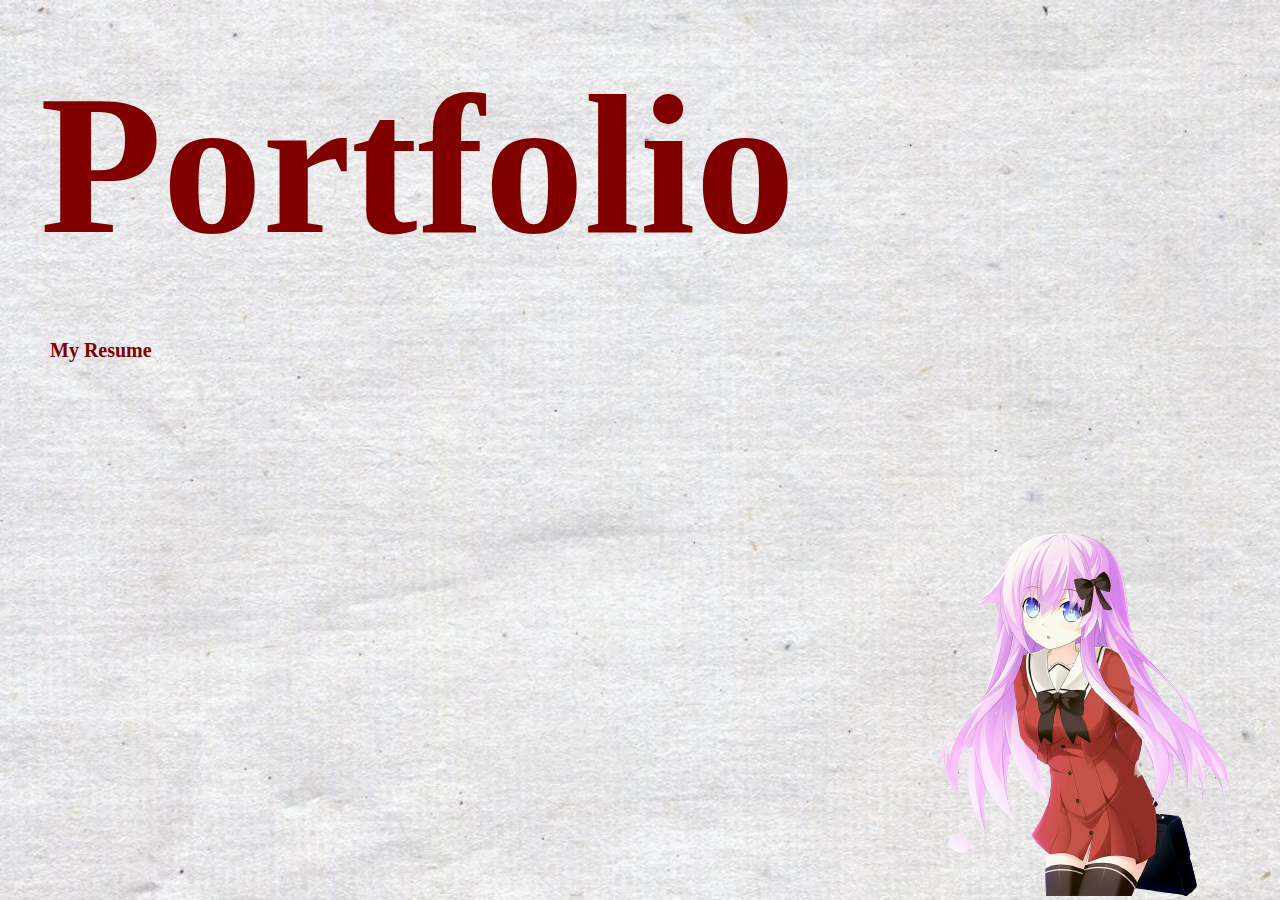
<file: index.html>
<!DOCTYPE html>
<html>
<head>
	<title>Portfolio</title>
	<link rel="stylesheet" type="text/css" href="hpdes.css">
</head>
<body>
	
	<header>
		<div class="title">
			<h1>Portfolio</h1></div>
				<div class="nav">
					<ul>
						<li><a href="myresume2.html">My Resume</a></li>
					</ul>
				</div>
	
		<div class="background">
			<img src="img/1.png">
		</div>

		

				

</header>
</body>
</html>
</file>
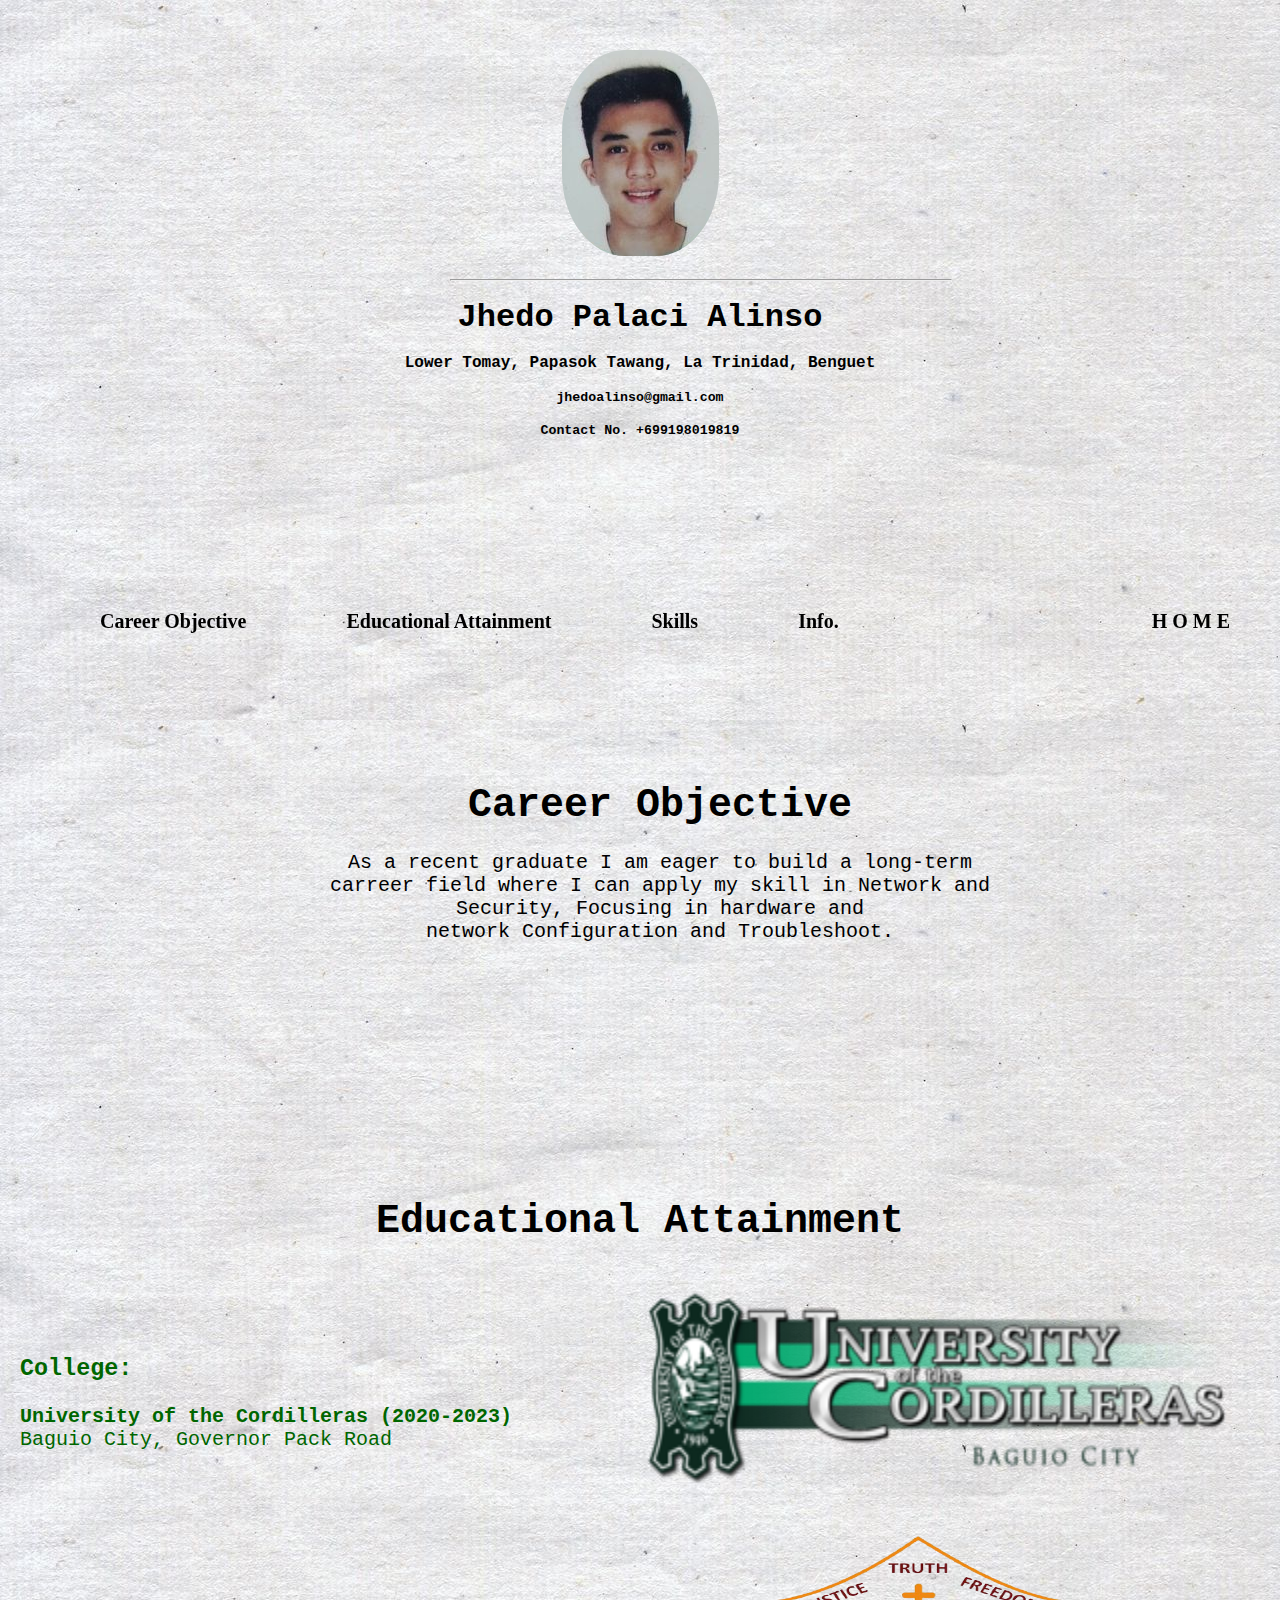
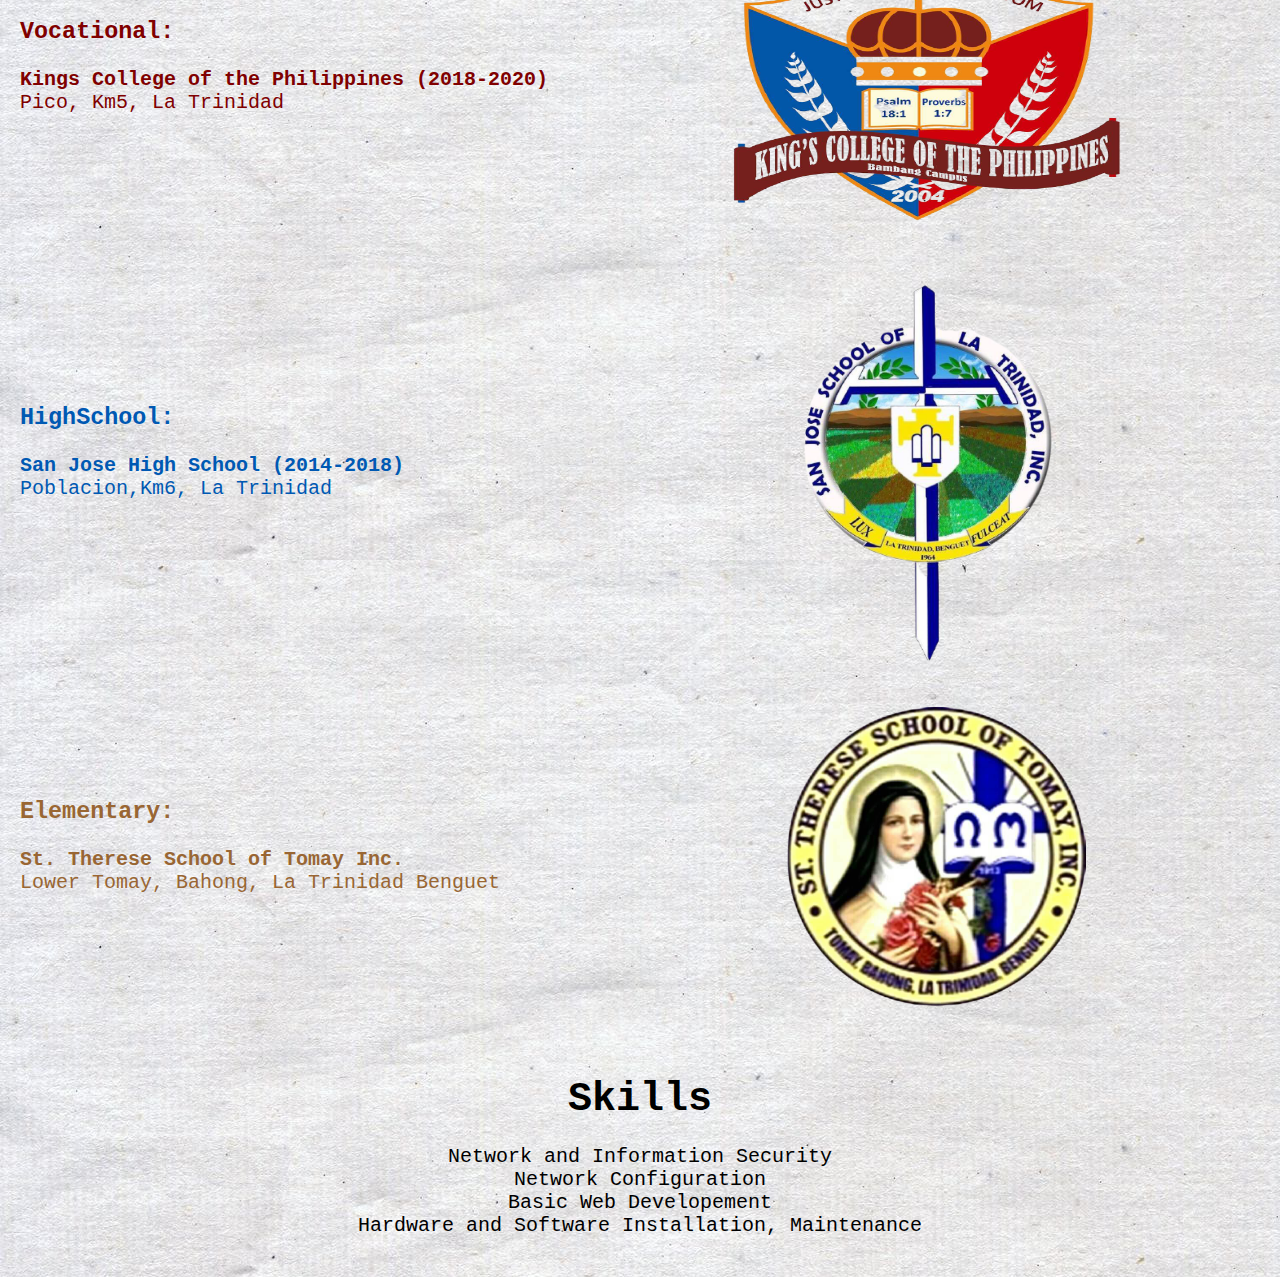
<file: myresume2.html>
<!DOCTYPE html>
<html>
<head>
	<title>Resume</title>
	<link rel="stylesheet" type="text/css" href="mrdes2.css">
	
</head>

<body>	
			
			<div class="block1" id="Info">
				<img src="img/logo.jpg" style="border-radius: 40%;">
				<br>
				<br>
				<hr>
				<br>
				<h1>Jhedo Palaci Alinso</h1>
				<br>
				<h4>Lower Tomay, Papasok Tawang, La Trinidad, Benguet</h4>
				<br>
				<h5>jhedoalinso@gmail.com</h5>
				<br>
				<h5>Contact No. +699198019819</h5>
		
			</div>
			<div class="nav">
				<ul>
					<li><a href="#CareerObjective" >Career Objective</a></li>
					<li><a href="#Education" >Educational Attainment</a></li>
					<li><a href="#Skills" >Skills</a></li>
					<li><a href="#Info"> Info.</a></li>
					<li style="float:right; padding-right: 50px"><a href="index.html">H O M E</a></li>
				</ul>
			</div>
			
			<div class="block2" id="CareerObjective">
				<h1>Career Objective</h1>
				<br>
				<p>As a recent graduate I am eager to build a long-term<br>
				carreer field where I can apply my skill in Network and
				<br> Security, Focusing in hardware and <br>network Configuration and Troubleshoot.</p>
			
			</div>

			<div class="block3" id="Education">
				<br>
				<br>
				<h1>Educational Attainment</h1>
				<br>
				<div class="college">
				<img src="img/UClogo.png" style="float:right; width: 600px; height: 200px;">
				<br>
				<br>
				<br>
				<h3>College:</h3>
					<br>
					<h4>University of the Cordilleras (2020-2023)</h4>
					<p>Baguio City, Governor Pack Road</p>
				</div>
				
				<div class="Vocational">
					<img src="img/kcp.png" style="float:right; width: 400px; height: 300px; padding-right: 110px" >
					<br>
					<br>
					<br>
					<br>
					<h3>Vocational:</h3>
					<br>
					<h4>Kings College of the Philippines (2018-2020)</h4>
					<p>Pico, Km5, La Trinidad</p>
				</div>

				<div class="highschool">
					<img src="img/sanj.png" style="float: right; padding-right: 110px; height: 400px">
					<br>
					<br>
					<br>
					<br>
					<br>
					<br>
					<h3>HighSchool:</h3>
					<br>
					<h4>San Jose High School (2014-2018)</h4>
					<p>Poblacion,Km6, La Trinidad</p>
				</div>

				<div class="elem">
					<img src="img/st.png" style="width: 300px; height: 300px; float: right; padding-right: 150px;" >
					
					
					<br>
					<br>
					<br>
					<br>
					<h3>Elementary:</h3>
					<br>
					<h4>St. Therese School of Tomay Inc.</h4>
					<p>Lower Tomay, Bahong, La Trinidad Benguet</p>
				</div>

				<div class="block4" id="Skills">
					<h1>Skills</h1>
					<br>
					<p>Network and Information Security</p>
					<p>Network Configuration</p>
					<p>Basic Web Developement </p>
					<p>Hardware and Software Installation, Maintenance</p>
				</div>
				
			</div>


		

</body>
</html>
</file>
<file: hpdes.css>
*
{
	margin: 0;
	padding: 0;
}
header
{
	
	font-family: Times New Roman,serif;
	background-image: url(img/hmpge.jpg);
	background-size: cover;
	background-position: center;
	height: 100vh;
}

.title
{
	font-family: Times New Roman, serif;
	padding: 50px 40px;
	font-size: 100px;
	color: #800000;
}
.nav
{
	font-size: 20px;
	display: block;
	padding: 0px 30px;
}
ul
{
	list-style-type: none;
	width: 200px;
}
li a
{
	padding: 10px 20px;
	font-weight: bold;
	display: block;
	color:#800000;
	text-decoration: none;
}
li a:hover
{
	font-size: 30px;
}
.background
{
	position: absolute;
	bottom: 0px;
	right: 50px;
	
}
.background:hover
{
	transform: scaleX(-1);
}
</file>
<file: mrdes2.css>
* 
{
	margin: 0;
	padding: 0;
}

body
{
	background-image: url(img/hmpge.jpg);
	margin-top: 50px;
	margin-bottom: 50px


	
}
.block1
{
	width: 100%;
	height: 550px;
	text-align: center;
	font-family: Courier New, monospace;
	margin-bottom: 10px;
	
	
}
hr
{
	width: 500px;
	margin-left: 450px;
}
.nav
{
	font-size: 20px;
	display: inline;
	
	

}
ul
{
	list-style-type: none;
	overflow: hidden;
	position: -webkit-sticky;
	position: sticky;
	top:20px;	
}
li
{
	float: left;

}
li a
{
	font-weight: bold;
	color: black;
	text-decoration: none;
	padding-left: 100px;

}
a:hover
{
	font-size: 30px;
	color: #800000;
	b
}

.block2
{
	width: 100%;
	height:200px;
	margin-top: 100px;
	padding: 50px 0px 50px 20px;
	text-align: center;
	font-size: 20px;
	font-family: Courier New, monospace;
}
.block3
{
	width: 100%;
	height:1500px;
	margin-top: 100px;
	padding-top: 20px;
	text-align: center;
	font-size: 20px;
	font-family: Courier New, monospace;
	
}
.college
{
	height: 200px;
	width: 95%;
	background-repeat: no-repeat;
	text-align: left;
	padding: 20px ;
	color:#006600
	

}
.Vocational
{
	height: 300px;
	width: 95%;
	padding:20px;
	text-align: left;
	color: #800000;
}
.highschool
{
	height: 400px;
	width: 95%;
	padding-top: 20px;
	text-align: left;
	padding: 20px;
	color: #0059b3;
}
.elem
{
	height: 300px;
	width: 95%;
	padding: 20px;
	text-align: left;
	color: #996633;
}
.block4
{
	height: 200px;
	width: 100%	;
	padding-top: 50px;
}
</file>
